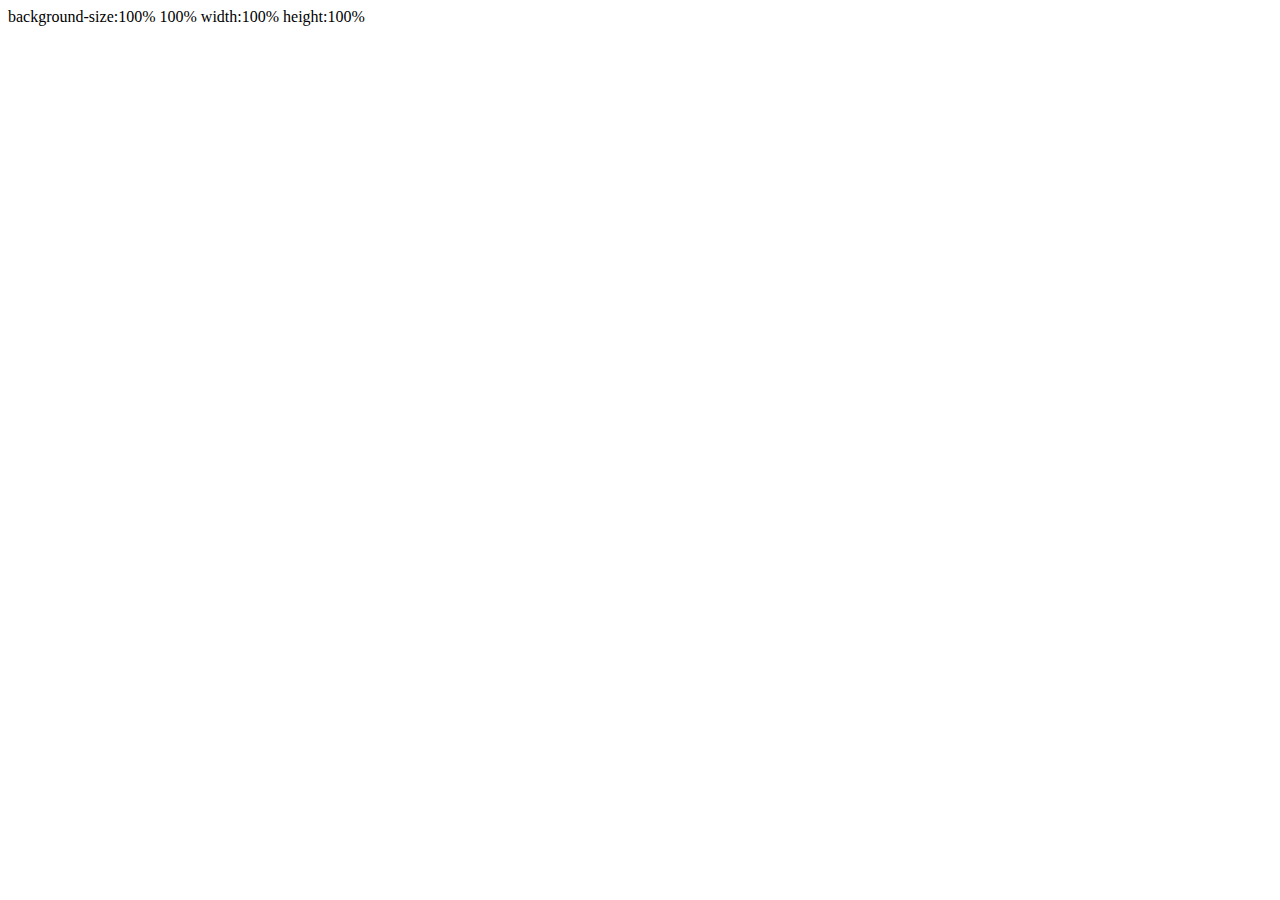
<file: blog/01/index.html>
<!DOCTYPE html>

<html>

  <head>

    <meta charset="utf-8">

  </head>

  <body>

    <body background="https://ts1.cn.mm.bing.net/th/id/R-C.0bb555e9391b0e9a37fcdd89f8b41125?rik=IiI1HTvuGtBqtw&riu=http%3a%2f%2fimg95.699pic.com%2fphoto%2f40137%2f7047.gif_wh860.gif&ehk=08ueTi1KJvE51G3lv8NO0YSfnSqwnptI070I714YUT8%3d&risl=1&pid=ImgRaw&r=0">
      
    background-size:100% 100%
      
    width:100%
    
    height:100%

  </body>

</html>
</file>
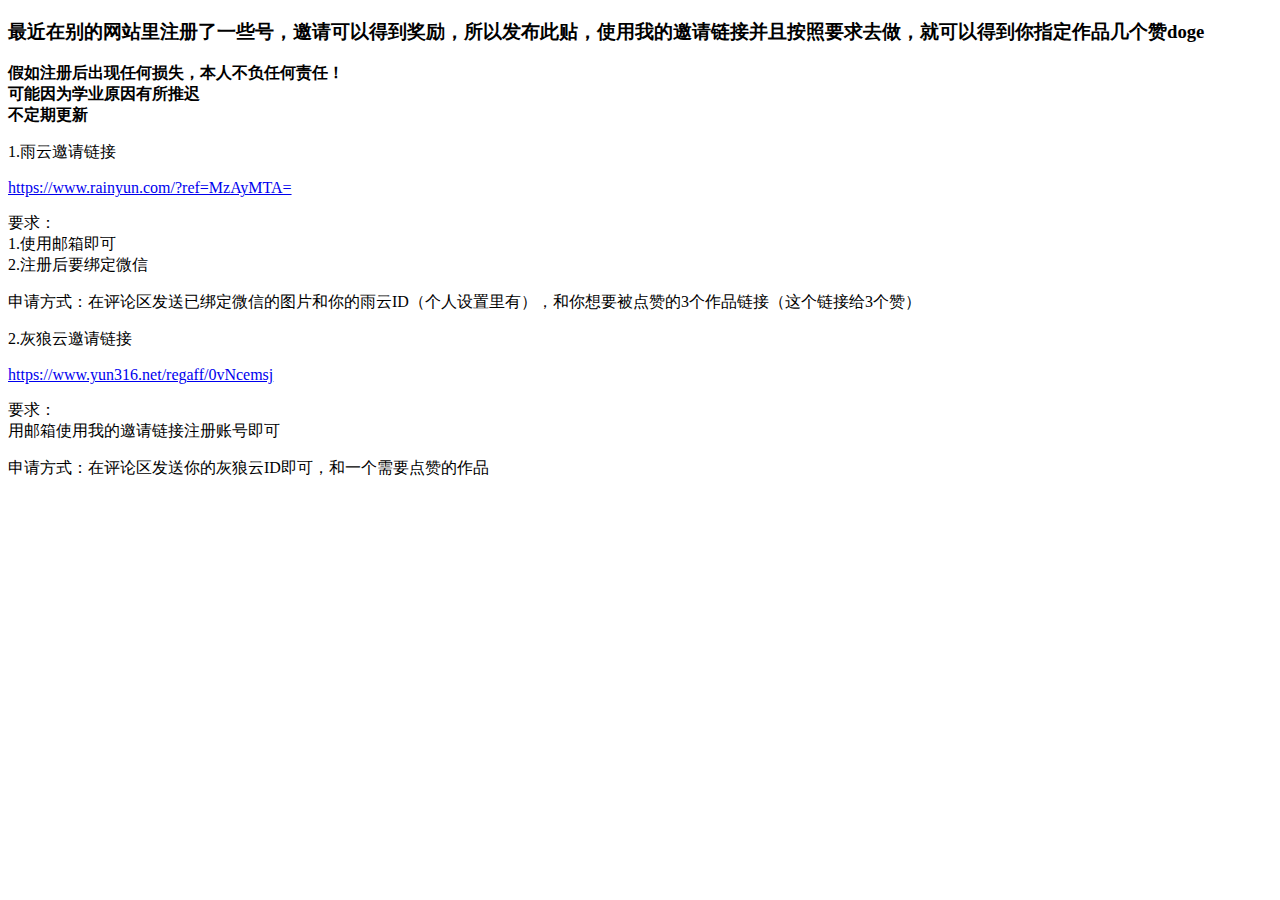
<file: blog/02/index.html>
<!DOCTYPE html>

<html>

  <head>

    <meta charset="utf-8">
    
    <style>
      a｛
      text-decoration:none
      }
    </style>

  </head>

  <body>
    
    <h3>最近在别的网站里注册了一些号，邀请可以得到奖励，所以发布此贴，使用我的邀请链接并且按照要求去做，就可以得到你指定作品几个赞doge</h3>
    <p><strong>假如注册后出现任何损失，本人不负任何责任！<br>可能因为学业原因有所推迟<br>不定期更新</strong></p>

    <p>1.雨云邀请链接</p>
    <a href="https://www.rainyun.com/?ref=MzAyMTA="  target="_blank">https://www.rainyun.com/?ref=MzAyMTA=</a>
    <p>要求：<br>1.使用邮箱即可<br>2.注册后要绑定微信</p>
    <p>申请方式：在评论区发送已绑定微信的图片和你的雨云ID（个人设置里有），和你想要被点赞的3个作品链接（这个链接给3个赞）</p>
    <p>2.灰狼云邀请链接</p>
    <a href="https://www.yun316.net/regaff/0vNcemsj"  target="_blank">https://www.yun316.net/regaff/0vNcemsj</a>
    <p>要求：<br>用邮箱使用我的邀请链接注册账号即可</p>
    <p>申请方式：在评论区发送你的灰狼云ID即可，和一个需要点赞的作品</p>
    

  </body>

</html>
</file>
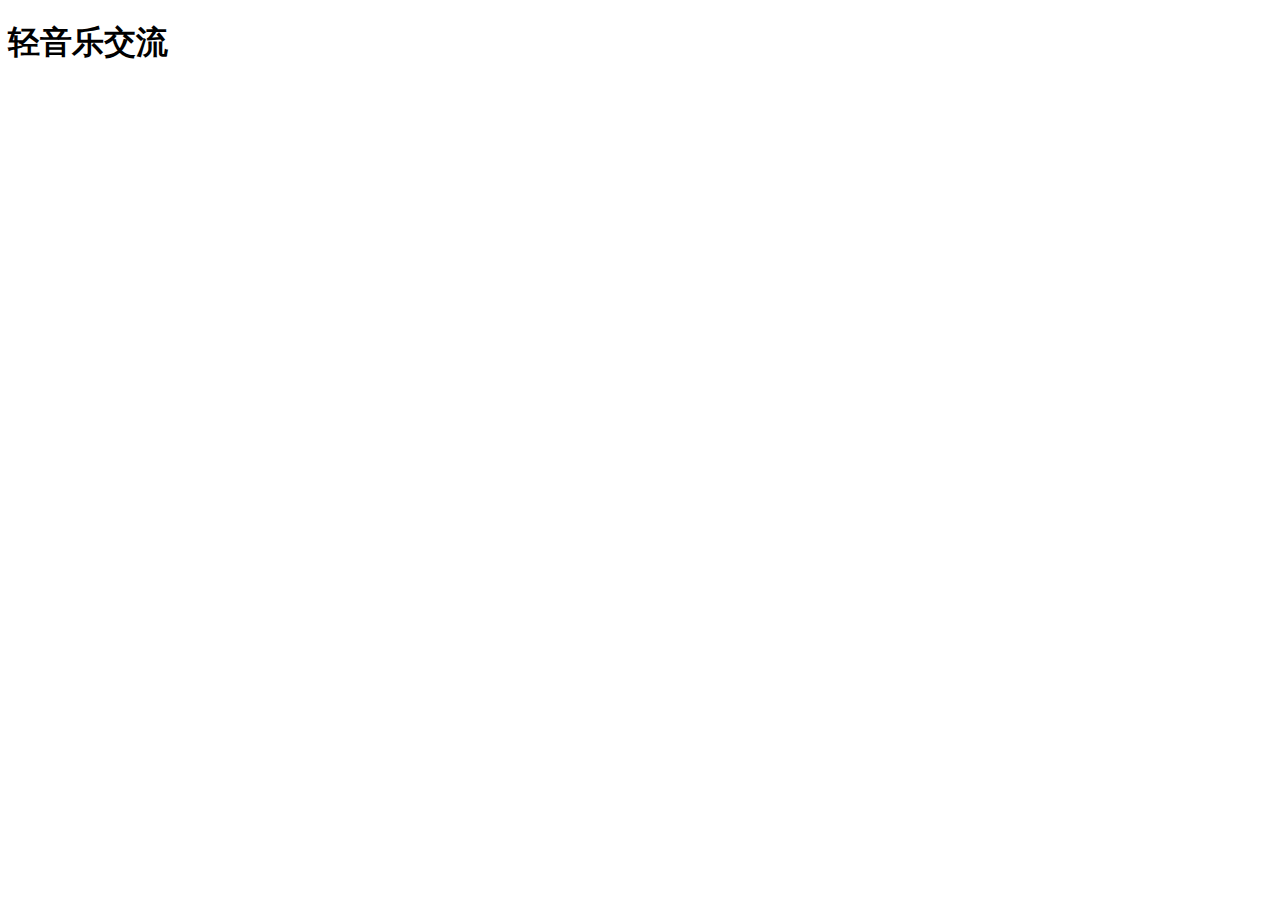
<file: blog/03/index.html>
<!DOCTYPE html>

<html>

  <head>

    <meta charset="utf-8">
    <style type="text/css">
      body｛
      position:fixed;
      top:0;
      left:0;
      width:100%;
      hight:100%;
      min-width:1000px;
      background:url(http://img.pconline.com.cn/images/upload/upc/tx/itbbs/1511/30/c25/15903018_1448860897752.jpg);
      background-repeat:no-repeat;
      background-size:cover;
      background-position:center0;
      }
    </style>


  </head>

  <body>
    <h1>轻音乐交流</h1>


  </body>

</html>
</file>
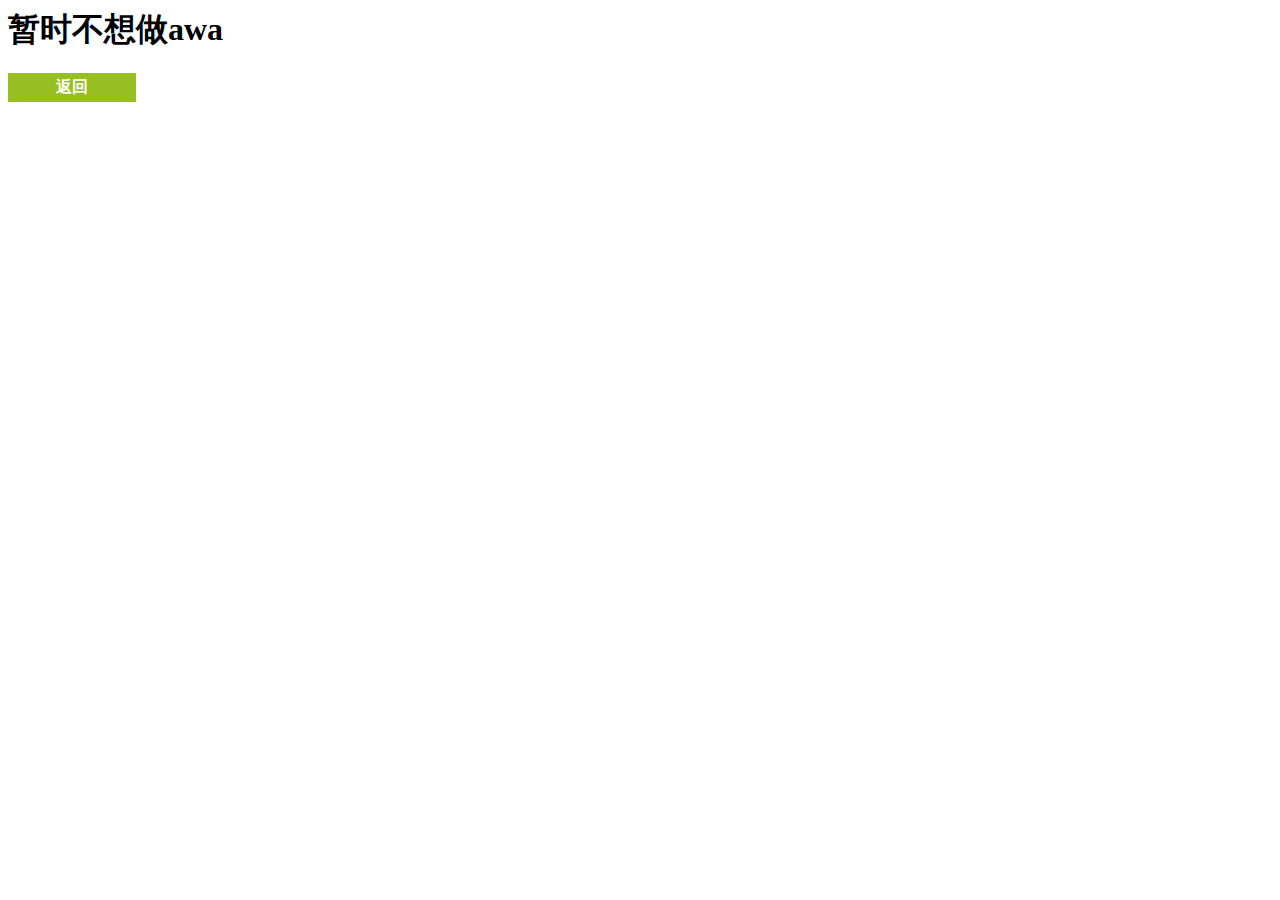
<file: awa.html>
<! DOCTYPE html>

<html>

  <head>
    <meta charser='utf-8'>

    <title>温顺的咪噜gBgE的个人网站</title>
    <style>
     
      a:link,a:visited

{

 display:block;

 width:120px;

 font-weight:bold;

 color:#FFFFFF;

 background-color:#98bf21;

 text-align:center;

 padding:4px;

 text-decoration:none;

 text-transform:uppercase;

}

a:hover,a:active

{

 background-color:#7A991A;

}
    </style>

  </head>

  <body>

    <h1>暂时不想做awa</h1>

    <a href="index.html" title="返回主界面">返回</a>

  </body>

</html>
</file>
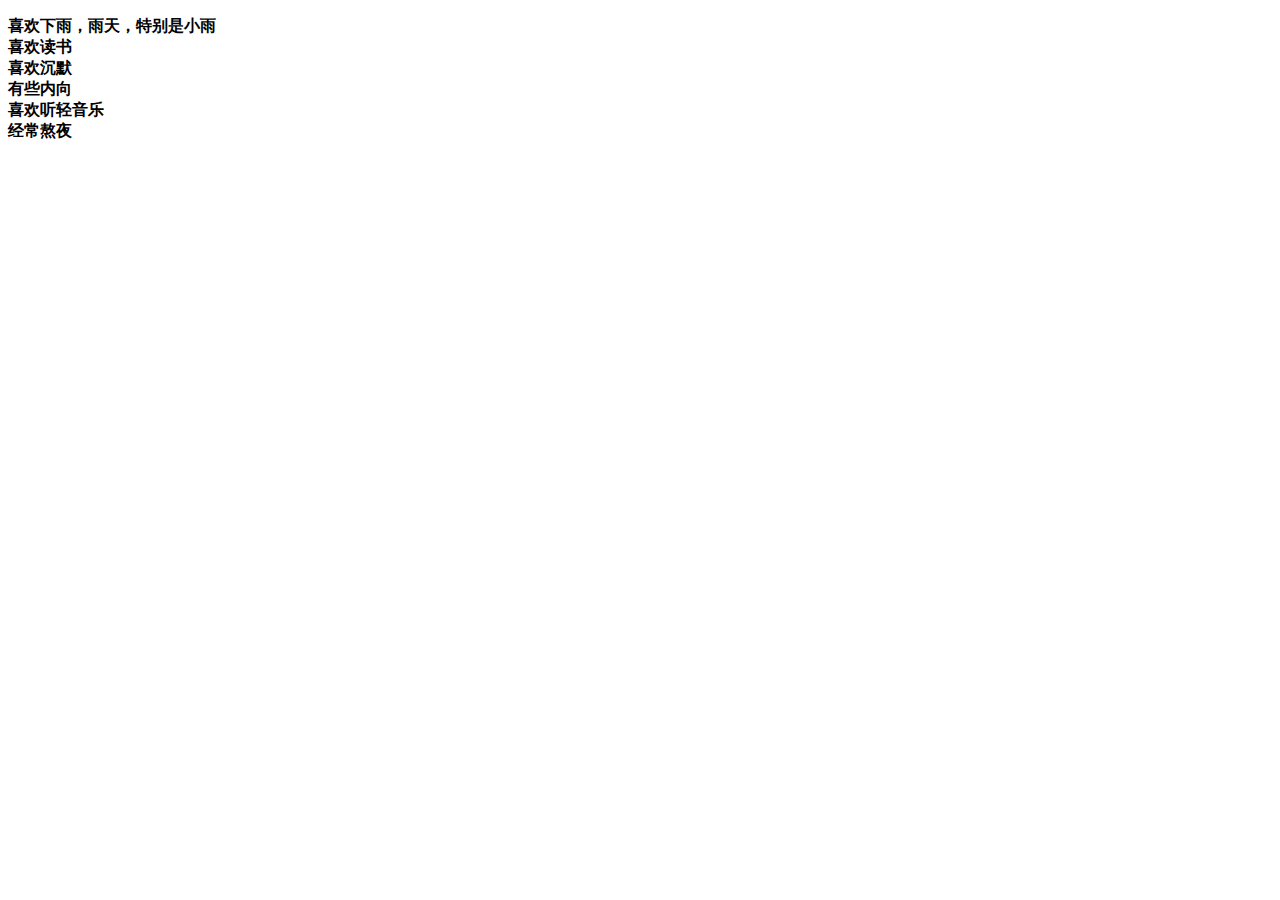
<file: blog/qgpy.html>
<!DOCTYPE html>

<html>

  <head>

    <meta charset="utf-8">

  </head>

  <body>

    <p><strong>喜欢下雨，雨天，特别是小雨<br>

喜欢读书<br>

喜欢沉默<br>

有些内向<br>

喜欢听轻音乐<br>
      
经常熬夜</p></strong>

  </body>

</html>
</file>
